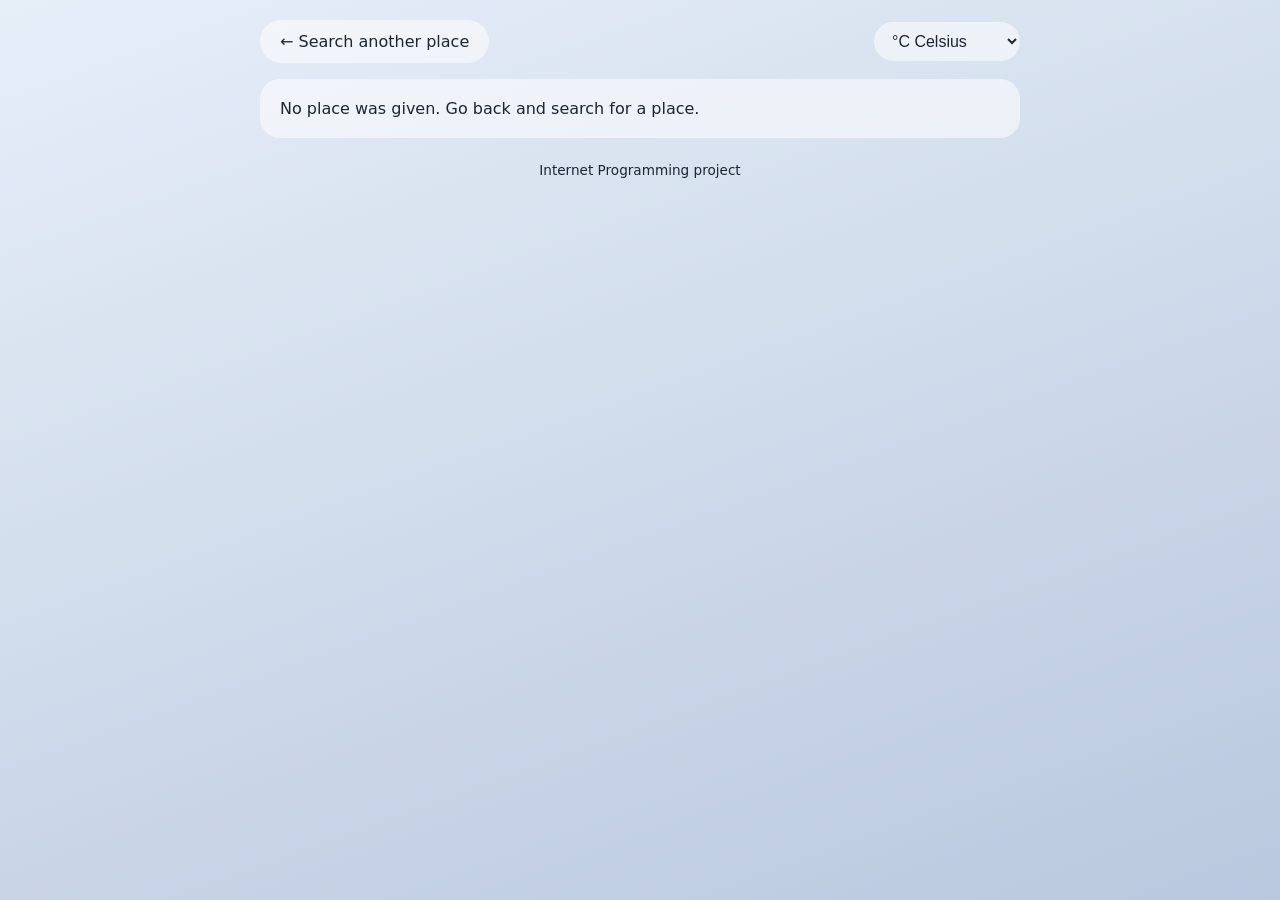
<file: results.html>
<!DOCTYPE html>
<html lang="en">
<head>
  <meta charset="UTF-8">
  <meta name="viewport" content="width=device-width, initial-scale=1">
  <title>Weather - Best Hour</title>
  <meta name="description" content="Current weather, the best hour for your plan, and a 5-day forecast.">
  <link rel="preconnect" href="https://geocoding-api.open-meteo.com">
  <link rel="preconnect" href="https://api.open-meteo.com">
  <link rel="stylesheet" href="style.css">
</head>

<body data-sky="loading">
  <header>
    <nav>
      <a class="back" href="index.html"><span class="arrow">←</span> Search another place</a>
      <select id="unitSelect" aria-label="Temperature unit">
        <option value="C">°C Celsius</option>
        <option value="F">°F Fahrenheit</option>
        <option value="K">K Kelvin</option>
      </select>
    </nav>
  </header>

  <main>
    <p class="card" id="message"><span class="spinner"></span> <span id="loadingText">Loading weather...</span></p>

    <section class="card error" id="errorBox" hidden>
      <div class="error-art"><span>🔍</span></div>   
      <h2 id="errorTitle"></h2>
      <p id="errorText"></p>
      <p id="errorDetail" class="detail"></p>
      <form id="retryForm">
        <input type="text" id="retryInput" placeholder="Try another place" required>
        <button type="submit">Try again</button>
      </form>
      <a class="chip" href="index.html">← Back to home</a>
    </section>

    <div id="app" hidden>

      <section class="card now">
        <div>
          <h1 id="placeName"></h1>
          <div class="temp"><span id="icon"></span> <span id="temp"></span></div>
          <p id="cond"></p>
          <p id="details"></p>
        </div>
        <p class="outfit" id="outfit"></p>
      </section>

      <section class="card">
        <h2>What are you planning today?</h2>
        <div class="chips" id="chips"></div>
        <p class="verdict" id="verdict"></p>
        <div class="bars" id="bars"></div>
        <div class="hours" id="hours"></div>
        <p id="picked">Tap a bar to see that hour.</p>
      </section>

      <section class="card">
        <h2>Next 5 days</h2>
        <div class="days" id="days"></div>
      </section>

    </div>
  </main>

  <footer>Internet Programming project</footer>

  <script src="results.js"></script>
</body>
</html>
</file>
<file: style.css>
:root { --bg1:#ffd36e; --bg2:#ff9a5a; --ink:#2b1a0e; --card:rgba(255,255,255,.55); --good:#1f9d55; --ok:#e0a100; --bad:#d64545; --gif:none; }
body[data-sky="cloudy"] { --bg1:#cfd8e3; --bg2:#8c9bb0; --ink:#1c2530; }
body[data-sky="rainy"]  { --bg1:#6f8fb3; --bg2:#34495e; --ink:#f2f6fa; --card:rgba(20,30,45,.55); }
body[data-sky="winter"] { --bg1:#e3f4ff; --bg2:#7fb6e6; --ink:#0f2a43; --card:rgba(255,255,255,.6); }  
body[data-sky="night"]  { --bg1:#27305c; --bg2:#0e1230; --ink:#eef0ff; --card:rgba(255,255,255,.15); }
body[data-sky="error"]  { --bg1:#ece6fa; --bg2:#a495cf; --ink:#2a2140; --card:rgba(255,255,255,.65); }  
body[data-sky="loading"] { --bg1:#e6eef8; --bg2:#b9c8de; --ink:#1c2530; --gif: none; }

body[data-sky="sunny"]  { --gif: url("background.gif"); }  
body[data-sky="cloudy"] { --gif: url("cloudy.gif"); } 
body[data-sky="rainy"]  { --gif: url("rain.gif"); }  
body[data-sky="winter"]  { --gif: url("winter.gif"); }  
body[data-sky="night"]  { --gif: url("night2.gif"); }  
body[data-sky="error"]  { --gif: none; --error-gif: none; }  
body.home[data-sky]             { --gif: url("cosmic_luxury_animated.gif"); }  

* { box-sizing: border-box; margin: 0; }
body { font-family: system-ui, sans-serif; color: var(--ink); min-height: 100vh; padding: 20px;
       background-image: var(--gif), linear-gradient(160deg, var(--bg1), var(--bg2));
       background-size: cover; background-position: center; }
main { max-width: 760px; margin: 0 auto; }
.card { background: var(--card); border-radius: 20px; padding: 20px; margin-top: 16px; }

.home main { padding-top: 6vh; }
.hero { text-align: center; padding: 36px 20px; border-radius: 28px;
        background: var(--card); }
.hero h1 { font-size: 3.2rem; }
.hero p { margin: 10px 0 24px; font-size: 1.1rem; }
.sun { font-size: 5rem; animation: float 3s ease-in-out infinite; }

form { display: flex; gap: 8px; justify-content: center; flex-wrap: wrap; }
input { padding: 14px 20px; font-size: 1.05rem; border: 0; border-radius: 999px; width: 320px;
        max-width: 100%; box-shadow: 0 4px 14px rgba(0,0,0,.15); }
input:focus { outline: 3px solid var(--ink); }
button { padding: 14px 26px; font-size: 1.05rem; border: 0; border-radius: 999px; cursor: pointer;
         background: var(--ink); color: var(--bg1); transition: transform .2s; }
button:hover { transform: scale(1.06); }


.features { display: grid; grid-template-columns: repeat(3, 1fr); gap: 12px; margin-top: 16px; text-align: center; }
.features .card { margin-top: 0; transition: transform .2s; }
.features .card:hover { transform: translateY(-6px); }
.features span { font-size: 2rem; }
.features h3 { margin: 6px 0; }
.features p { font-size: .9rem; }


@keyframes float { 50% { transform: translateY(-14px); } }       


.chips { display: flex; gap: 8px; flex-wrap: wrap; margin: 14px 0; }
.hero .chips { justify-content: center; margin-bottom: 0; }
.chip { padding: 8px 14px; border-radius: 999px; border: 2px solid transparent; font-size: 1rem;
        background: var(--card); color: var(--ink); text-decoration: none; cursor: pointer; }
.chip:hover, .chip.active { border-color: var(--ink); }


.now { display: flex; justify-content: space-between; flex-wrap: wrap; gap: 12px; }
.temp { font-size: 4rem; font-weight: bold; }
.outfit { max-width: 240px; }
.verdict { font-size: 1.5rem; font-weight: bold; margin: 8px 0 14px; }


.bars { display: flex; align-items: flex-end; gap: 4px; height: 140px; overflow-x: auto; }
.bar { flex: 1; min-width: 26px; border-radius: 8px 8px 4px 4px; color: white; font-size: .7rem;
       text-align: center; padding-top: 4px; cursor: pointer; }
.bar.best { outline: 3px solid var(--ink); }
.hours { display: flex; gap: 4px; font-size: .7rem; margin: 4px 0 10px; }
.hours span { flex: 1; min-width: 26px; text-align: center; }

.days { display: grid; grid-template-columns: repeat(5, 1fr); gap: 8px; text-align: center; }
.days b { display: block; font-size: 1.1rem; }

@media (max-width: 600px) { .features { grid-template-columns: 1fr; } }

.bg-video { position: fixed; top: 0; left: 0; width: 100%; height: 100%; object-fit: cover; z-index: -1; }
.video-overlay { position: fixed; top: 0; left: 0; right: 0; bottom: 0; background: rgba(0, 0, 0, .25); z-index: -1; }

.back { display: inline-block; padding: 10px 18px; border-radius: 999px; text-decoration: none;
        color: var(--ink); background: var(--card);
        border: 2px solid transparent; transition: transform .2s, border-color .2s, box-shadow .2s; }
.back .arrow { display: inline-block; transition: transform .2s; }
.back:hover { transform: translateY(-3px); border-color: var(--ink); box-shadow: 0 6px 16px rgba(0,0,0,.2); }
.back:hover .arrow { transform: translateX(-6px); }   
.back:active { transform: scale(.95); }               
.back:focus { outline: 3px solid var(--ink); }


.hero h1::after { content: ""; display: block; width: 60px; height: 4px; margin: 10px auto 0;
                  background: var(--ink); border-radius: 4px; }
#locationMsg { margin: 8px 0 0; font-size: .9rem; }
footer { text-align: center; margin-top: 24px; font-size: .85rem; }
header nav { max-width: 760px; margin: 0 auto; display: flex; justify-content: space-between; align-items: center; gap: 12px; }

.location { margin-top: 20px; text-align: center; clear: both; }
.location .chip { display: inline-block; }
#locationMsg { min-height: 1.4em; }   
select { padding: 14px 16px; font-size: 1.05rem; border: 0; border-radius: 999px; cursor: pointer;
         box-shadow: 0 4px 14px rgba(0,0,0,.15); }
header nav select { padding: 10px 14px; font-size: 1rem; background: var(--card); color: var(--ink); box-shadow: none; }

.error { text-align: center; }
.error h2 { margin: 8px 0; }
.error form { margin: 18px 0; }
.error .chip { display: inline-block; }
.error-art { height: 150px; display: flex; align-items: center; justify-content: center; font-size: 5rem;
             background-image: var(--error-gif, none); background-size: contain;
             background-repeat: no-repeat; background-position: center; }
.error-art span { display: inline-block; animation: search 2.5s ease-in-out infinite; }
@keyframes search {
  0%, 100% { transform: translateX(-30px) rotate(-12deg); }
  50%      { transform: translateX(30px) rotate(12deg); }
}

.spinner { display: inline-block; width: 18px; height: 18px; vertical-align: middle; margin-right: 6px;
           border: 3px solid var(--ink); border-top-color: transparent; border-radius: 50%;
           animation: spin .8s linear infinite; }
@keyframes spin { to { transform: rotate(360deg); } }
.detail { font-size: .8rem; opacity: .7; }
</file>
